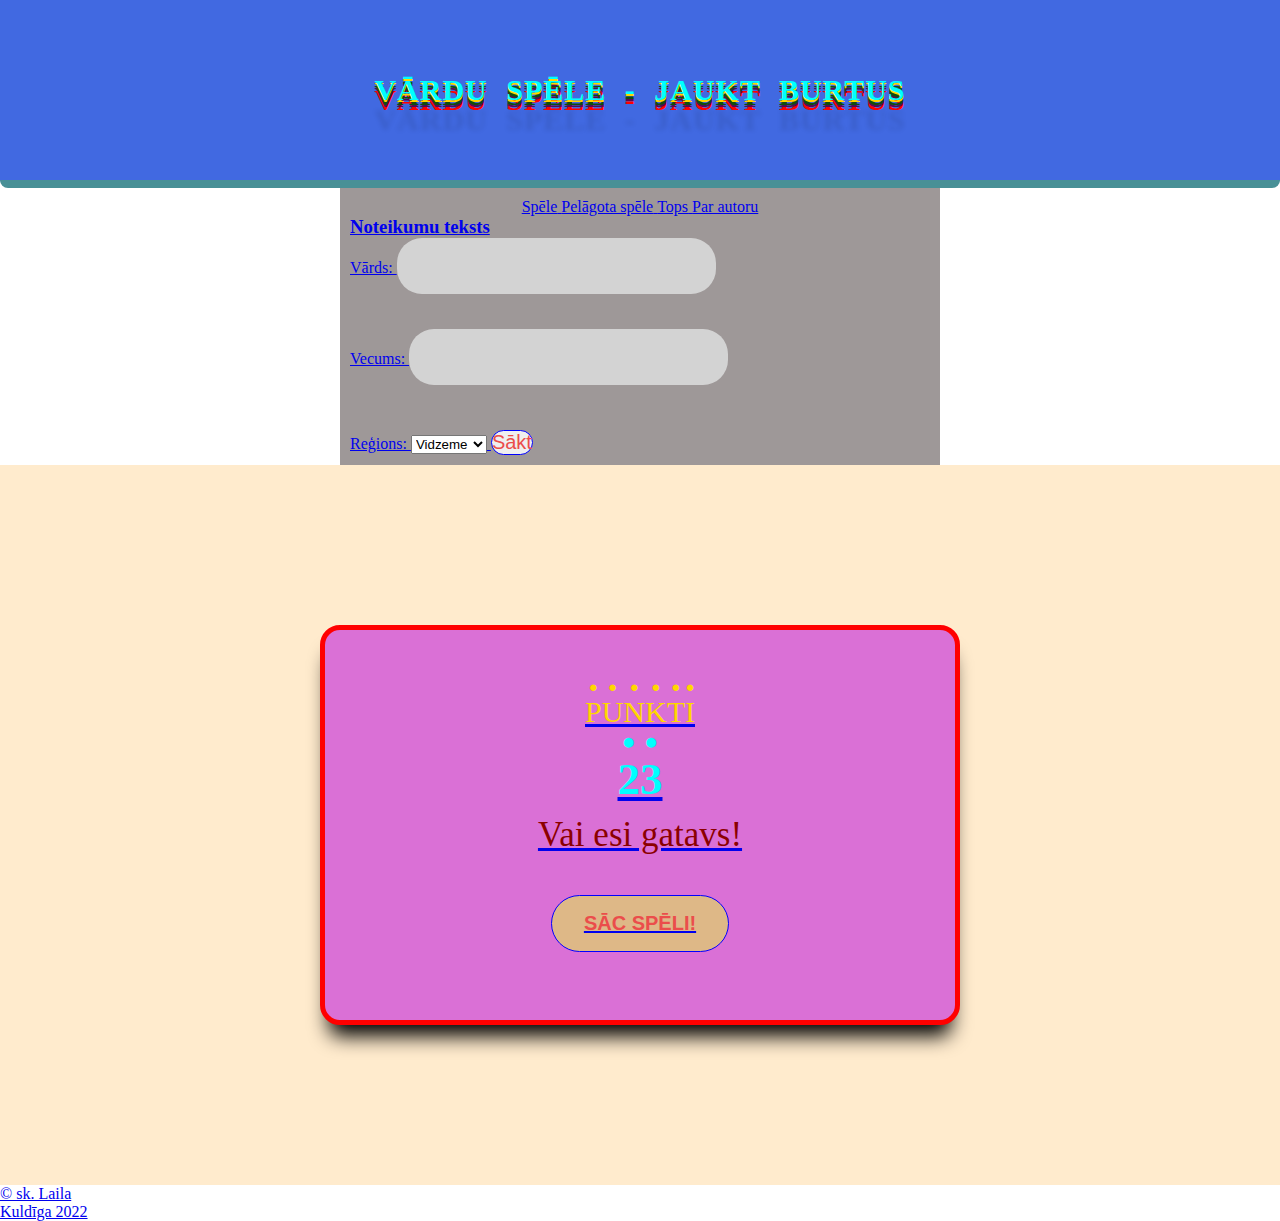
<file: index.html>
<!DOCTYPE html>
<html lang = "en">
<head>
    <meta charset = "UTF-8">
    <meta http-equiv="X-UA-Compatible" content="IE-edge"> 
    <meta name="viewport" content="width=device-width",>
    <title>StartIT vardu spele</title>
    <link rel="stylesheet" href="style.css">
    
</head>
<body> 
    <header>
     <h1>
         Vārdu spēle - jaukt burtus
     </h1>
    </header>
<div class="wrapper">
    <div class="header">
            
            <ul>
                <li>
                    <a href="spele.html">
                        Spēle 
                </li>
                <li>
                    <a href="piespele.html">
                        Pelāgota spēle 
                </li>
                <li>
                    <a href="top.html">
                       Tops 
                </li>
                <li>
                    <a href="par.html">
                       Par autoru 
                </li>
            </ul>
    </div>
    <div class="content">
        <h3 class="virsraksts">Noteikumu teksts</h3>

        Vārds: <input id="vards" />
        <br />
        Vecums: <input id="vecums" />
        <br />
        Reģions:
        <select id="regions">
            <option value="Vidzeme">Vidzeme</option>
            <option value="Latgale">Latgale</option>
            <option value="Kurzeme">Kurzeme</option>
            <option value="Zemgale">Zemgale</option>
        </select>

      <button onclick="saktSpeli()">Sākt</button>
    
            
    </div>
</div>    
    <section>
        <div class="GameArea">
            <div class='score'>Punkti
                <h2 class='score-1'>23</h2>
            </div>
            <div class="start">Vai esi gatavs! </div>
            <input type="text" class="hidden">
            <button class="btn">Sāc spēli!</button>
        </div>

    </section>
<script src="java.js">
    
</script>
<footer>&copy; sk. Laila<br> Kuldīga 2022</footer>
</body>
</html>
</file>
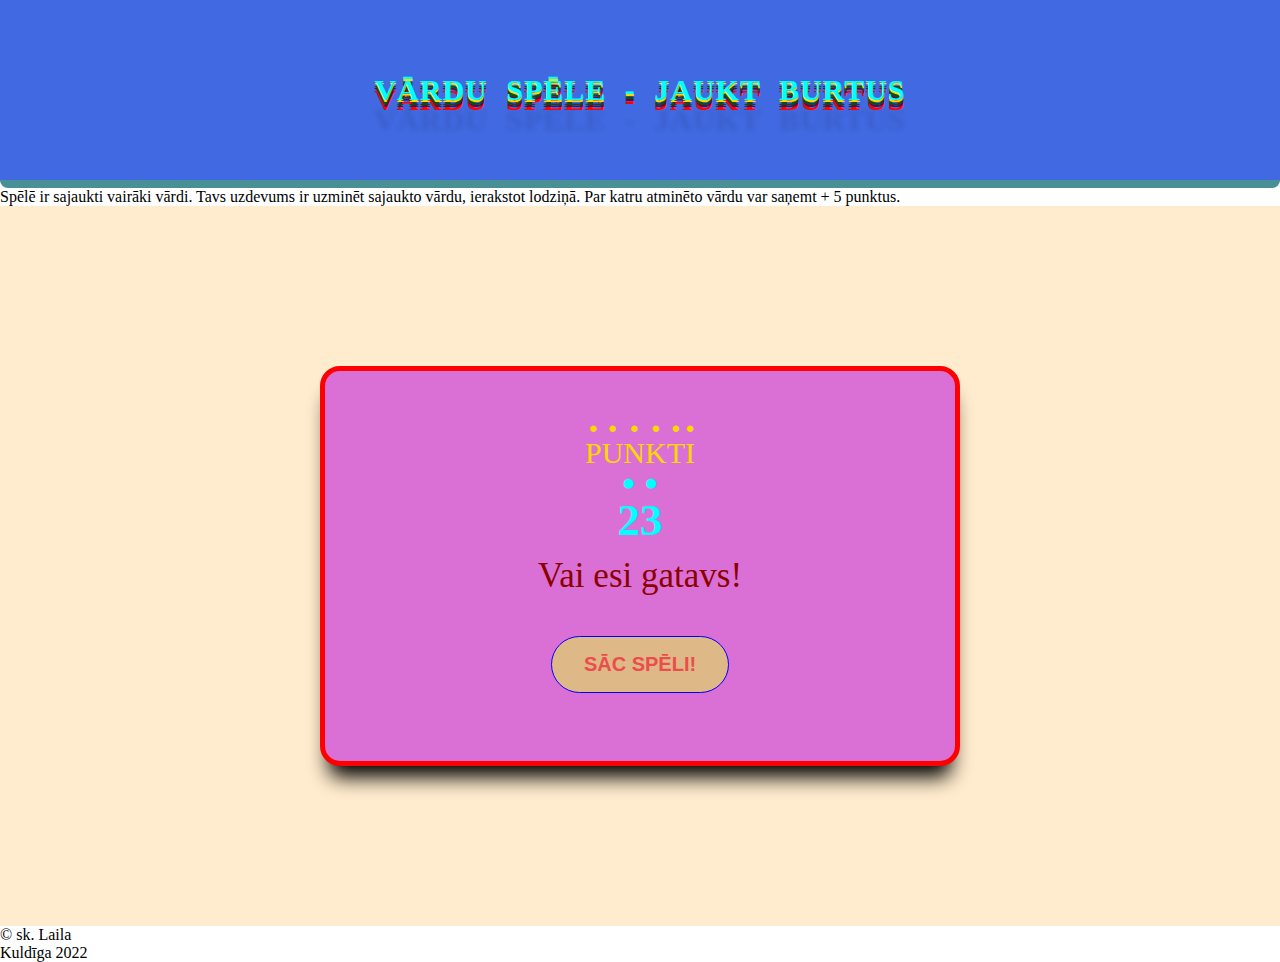
<file: par.html>
<!DOCTYPE html>
<html lang = "en">
<head>
    <meta charset = "UTF-8">
    <meta http-equiv="X-UA-Compatible" content="IE-edge"> 
    <meta name="viewport" content="width=device-width",>
    <title>StartIT vardu spele</title>
    <link rel="stylesheet" href="style.css">
    
</head>
<body> 
    <header>
     <h1>
         Vārdu spēle - jaukt burtus
     </h1>
    </header>
    <p>
    Spēlē ir sajaukti vairāki vārdi. Tavs uzdevums ir uzminēt sajaukto vārdu, ierakstot lodziņā.
Par katru atminēto vārdu var saņemt + 5 punktus.
    </p>
    <section>
        <div class="GameArea">
            <div class='score'>Punkti
                <h2 class='score-1'>23</h2>
            </div>
            <div class="start">Vai esi gatavs! </div>
            <input type="text" class="hidden">
            <button class="btn">Sāc spēli!</button>
        </div>  

    </section>
<script src="java.js">
    
</script>
<footer>&copy; sk. Laila<br> Kuldīga 2022</footer>
</body>
</html
</file>
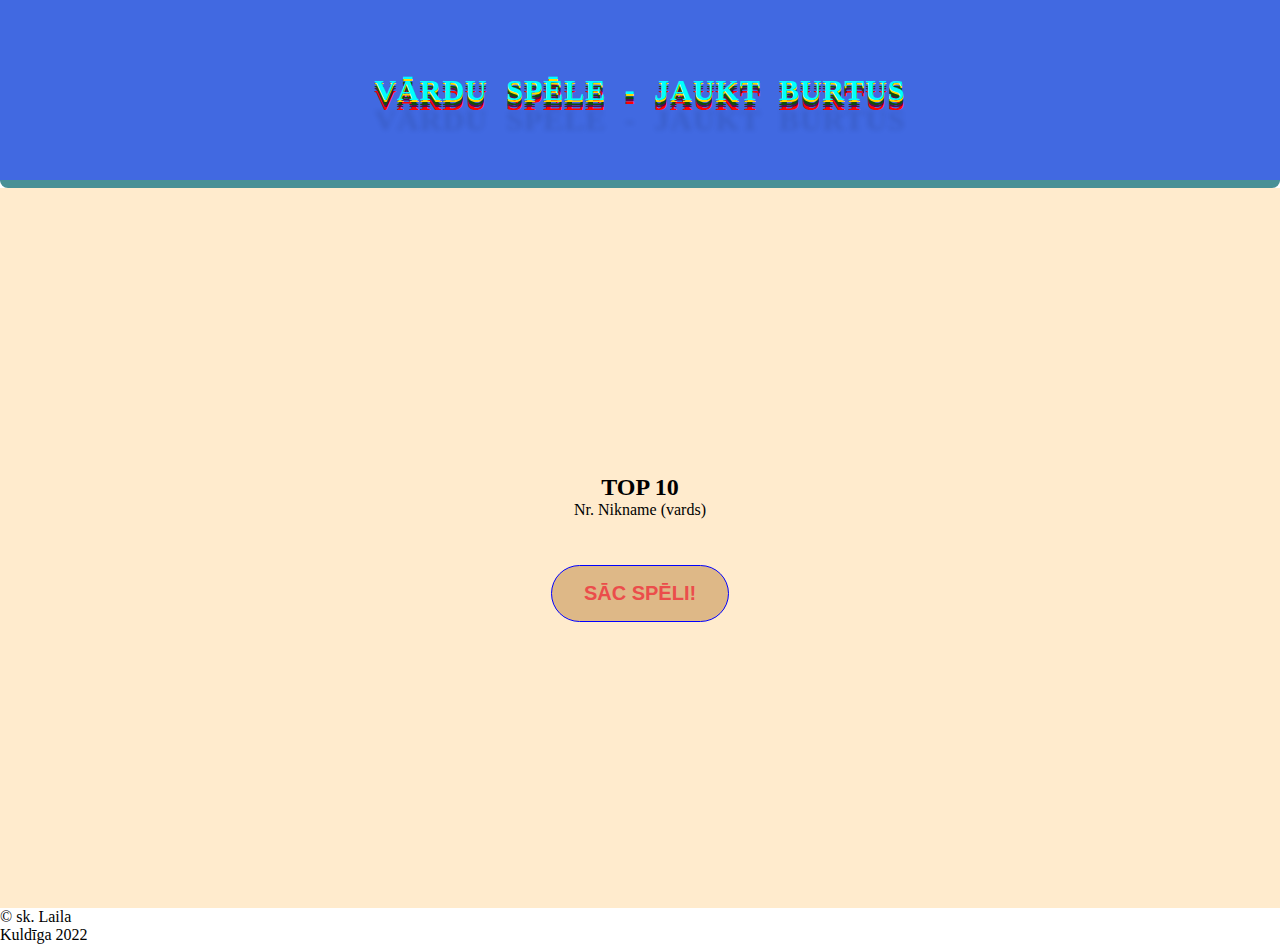
<file: top.html>
<!DOCTYPE html>
<html lang = "en">
<head>
    <meta charset = "UTF-8">
    <meta http-equiv="X-UA-Compatible" content="IE-edge"> 
    <meta name="viewport" content="width=device-width",>
    <title>StartIT vardu spele</title>
    <link rel="stylesheet" href="style.css">
    
</head>
<body> 
    <header>
     <h1>
         Vārdu spēle - jaukt burtus
     </h1>
    </header>
    <section>
        <div class="tops">
            <h2>TOP 10</h2>
            <form>
                <div class="rezultati" id="rezult">Nr. Nikname (vards)</div><br><br>
                <button class="btn">Sāc spēli!</button>
            </form>
        </div>   

    </section>
<script src="java.js">
    
</script>
<footer>&copy; sk. Laila<br> Kuldīga 2022</footer>
</body>
</html>
</file>
<file: style.css>
.wrapper
{
    background:#9e9898;
	padding: 10px;
	width: 600px;       /*➕*/
	margin-left: auto;  /*➕*/
	margin-right: auto; /*➕*/
}

ul
{
    text-align: center;
	padding: 0px; /*➕*/
}

li
{
    display: inline-block;
}
.block
{
    display: inline-block;
    background: rgb(153, 47, 68);
    background: rgb(26, 184, 157);
    width: 100px;
    height: 100px;
    border:1px solid rgb(116, 1, 1);
    text-align:center;
    margin: 5px;
    font-size: 45px;
}
.block div
{
    display: none;
}
* {
    margin: 0;
    padding: 0;
    box-sizing: border-box;
}

header {
    width: 100%;
    line-height: 20vh;
    background-color: royalblue;
    border-bottom-right-radius: 8px;
    border-bottom-left-radius: 8px;
    border-bottom: 8px solid rgb(72, 144, 150);

}

h1 {
    font-family: cursive;
    text-align: center;
    color: aqua;
    font-size: 30px;
    letter-spacing: 1px;
    text-transform: uppercase;
    word-spacing: 10px;
    text-shadow: 0 2px 0 gold,
        0 5px 0 rgb(15, 77, 15),
        0 7px 0 rgb(83, 11, 83),
        0 10px 0 red,
        0 30px 5px rgba(0, 0, 0, 0.1);

}

section {
    height: 80vh;
    display: flex;
    text-align: center;
    justify-content: center;
    align-items: center;
    background-color: blanchedalmond;


}

.GameArea {
    width: 50%;
    height: 400px;
    padding: 20px 0;
    background-color: orchid;
    display: flex;
    justify-content: center;
    align-items: center;
    flex-direction: column;
    box-shadow: 0 20px 20px -9px black;
    border-radius: 20px;
    border: 5px solid red;

}

.start {

    font-size: 35px;
    color: darkred;
    transform: translate(0, -30px);
}


input {

    width: 55%;
    padding: 15px 0;
    text-align: center;
    border-radius: 25px;
    outline: none;
    border: none;
    background-color: lightgray;
    color: black;
    margin-bottom: 35px;
    font-size: 1.4rem;
}


button {
    font-size: 20px;
    cursor: pointer;
    outline: none;
    border: 1px solid blue;
    text-decoration: none;
    margin-top: 10px;
    color: #eb4d4b;
    border-radius: 500px;
}

button.btn {
    font-weight: 600;
    padding: 1rem 2rem;
    background: burlywood;
    text-transform: uppercase;
    transition-property: all;
    transition-duration: 0.5s;
    transition-timing-function: cubic-bezier(0.65, -0.25, 0.25, 1.95);
}

button.btn:hover,
button.btn:active,
button.btn:focus {
    letter-spacing: 0.125rem;
    word-spacing: 0.2rem;
}

.score {
    font-size: 30px;
    padding: 10px 0;
    transform: translate(0, -30px);
    color: gold;
    text-transform: uppercase;
    text-emphasis-style: circle;
}

.score-1 {
    color: aqua;
}

.hidden {
    display: none;
}
</file>
